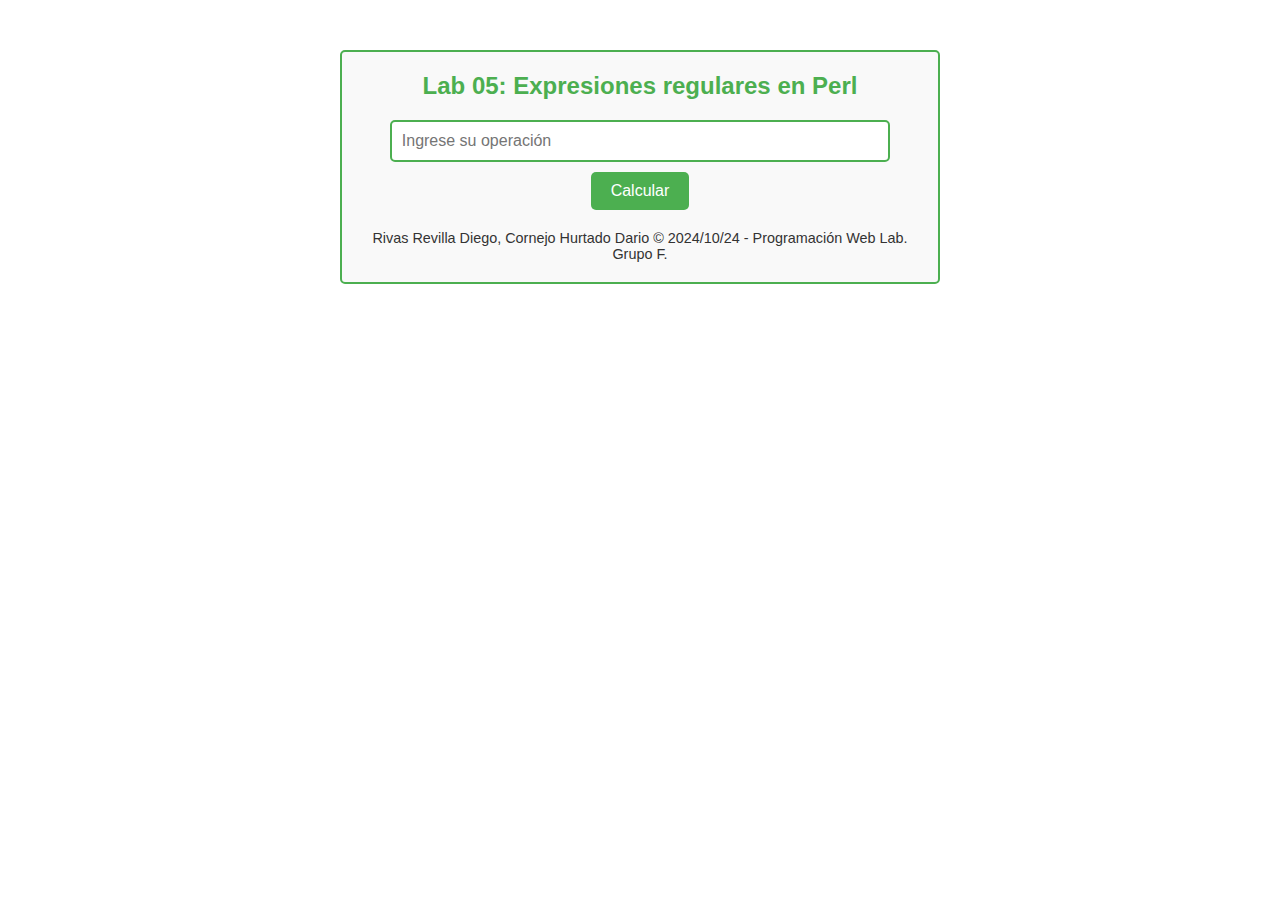
<file: index.html>
<!DOCTYPE html>
<html lang="es">
<head>
    <meta charset="UTF-8">
    <meta name="viewport" content="width=device-width, initial-scale=1.0">
    <title>Lab 05: Expresiones Regulares en Perl </title>
    <link rel="stylesheet" href="css/mystyle.css">
</head>
<body>
    <div class="container">
        <h2>Lab 05: Expresiones regulares en Perl</h2>
        <form action="/cgi-bin/evalExpresion.pl" method="post">
            <input type="text" name="expresion" placeholder="Ingrese su operación">
            <button type="submit">Calcular</button>
        </form>
        
		<footer class="footer">		
			Rivas Revilla Diego, Cornejo Hurtado Dario &copy; 2024/10/24 - Programación Web Lab. Grupo F.	  		
		</footer>
    </div>
</body>
</html>
</file>
<file: css/mystyle.css>
/* Estilos generales */
* {
  box-sizing: border-box;
  margin: 0;
  padding: 0;
  font-family: Arial, sans-serif;
}

/* Estilo del contenedor principal */
.container {
  max-width: 600px;
  margin: 50px auto;
  padding: 20px;
  border: 2px solid #4CAF50;
  border-radius: 5px;
  background-color: #f9f9f9;
  text-align: center;
}

/* Estilo del título */
h2 {
  color: #4CAF50;
  font-size: 1.5em;
  margin-bottom: 20px;
}

/* Estilo del formulario */
form {
  display: flex;
  flex-direction: column;
  align-items: center;
}

/* Estilo del input de texto */
input[type="text"] {
  width: 90%;
  padding: 10px;
  margin-bottom: 10px;
  border: 2px solid #4CAF50;
  border-radius: 5px;
  font-size: 1em;
}

/* Estilo del botón */
button[type="submit"] {
  padding: 10px 20px;
  background-color: #4CAF50;
  color: #fff;
  border: none;
  border-radius: 5px;
  font-size: 1em;
  cursor: pointer;
  transition: background-color 0.3s ease;
}

button[type="submit"]:hover {
  background-color: #45a049;
}

/* Estilo del footer */
.footer {
  margin-top: 20px;
  color: #333;
  font-size: 0.9em;
}
</file>
